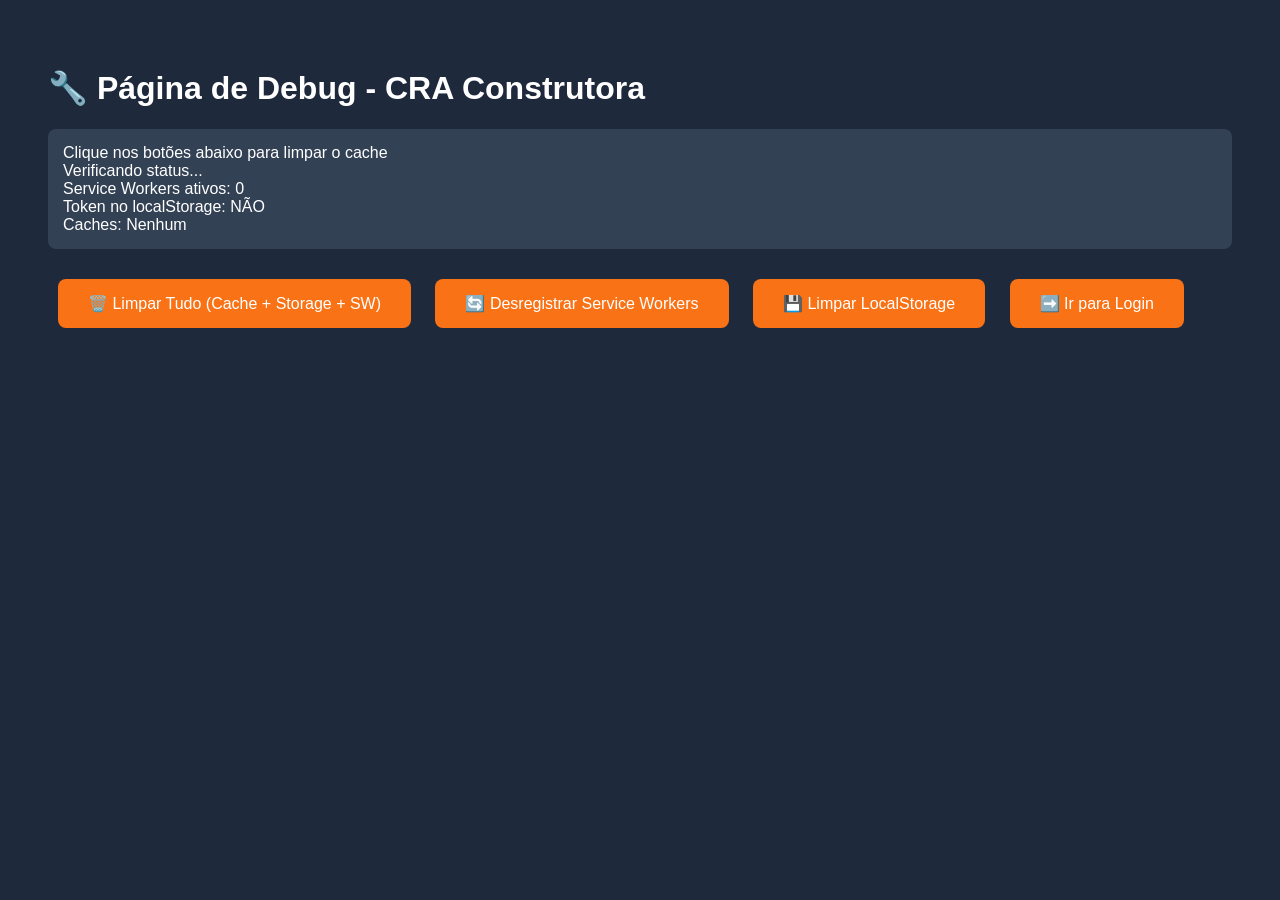
<file: frontend/public/debug.html>
<!DOCTYPE html>
<html>
<head>
    <title>Debug - Limpar Cache</title>
    <style>
        body { font-family: Arial; padding: 40px; background: #1e293b; color: white; }
        button { padding: 15px 30px; font-size: 16px; margin: 10px; cursor: pointer; background: #f97316; border: none; color: white; border-radius: 8px; }
        button:hover { background: #ea580c; }
        .status { margin: 20px 0; padding: 15px; background: #334155; border-radius: 8px; }
        a { color: #f97316; }
    </style>
</head>
<body>
    <h1>🔧 Página de Debug - CRA Construtora</h1>
    
    <div class="status" id="status">Clique nos botões abaixo para limpar o cache</div>
    
    <button onclick="clearAll()">🗑️ Limpar Tudo (Cache + Storage + SW)</button>
    <button onclick="clearSW()">🔄 Desregistrar Service Workers</button>
    <button onclick="clearStorage()">💾 Limpar LocalStorage</button>
    <button onclick="goToLogin()">➡️ Ir para Login</button>
    
    <script>
        function log(msg) {
            document.getElementById('status').innerHTML += '<br>' + msg;
            console.log(msg);
        }
        
        async function clearSW() {
            log('Removendo Service Workers...');
            if ('serviceWorker' in navigator) {
                const registrations = await navigator.serviceWorker.getRegistrations();
                for (let reg of registrations) {
                    await reg.unregister();
                    log('✅ SW removido: ' + reg.scope);
                }
                if (registrations.length === 0) {
                    log('ℹ️ Nenhum Service Worker encontrado');
                }
            } else {
                log('ℹ️ Service Worker não suportado');
            }
        }
        
        function clearStorage() {
            log('Limpando LocalStorage...');
            localStorage.clear();
            sessionStorage.clear();
            log('✅ Storage limpo');
        }
        
        async function clearAll() {
            log('Iniciando limpeza completa...');
            await clearSW();
            clearStorage();
            
            if ('caches' in window) {
                log('Limpando caches...');
                const names = await caches.keys();
                for (let name of names) {
                    await caches.delete(name);
                    log('✅ Cache removido: ' + name);
                }
            }
            
            log('🎉 Limpeza completa! Agora clique em "Ir para Login"');
        }
        
        function goToLogin() {
            window.location.href = '/login';
        }
        
        // Auto-check status
        (async function() {
            log('Verificando status...');
            
            if ('serviceWorker' in navigator) {
                const regs = await navigator.serviceWorker.getRegistrations();
                log('Service Workers ativos: ' + regs.length);
            }
            
            log('Token no localStorage: ' + (localStorage.getItem('token') ? 'SIM' : 'NÃO'));
            
            if ('caches' in window) {
                const names = await caches.keys();
                log('Caches: ' + (names.length > 0 ? names.join(', ') : 'Nenhum'));
            }
        })();
    </script>
</body>
</html>
</file>
